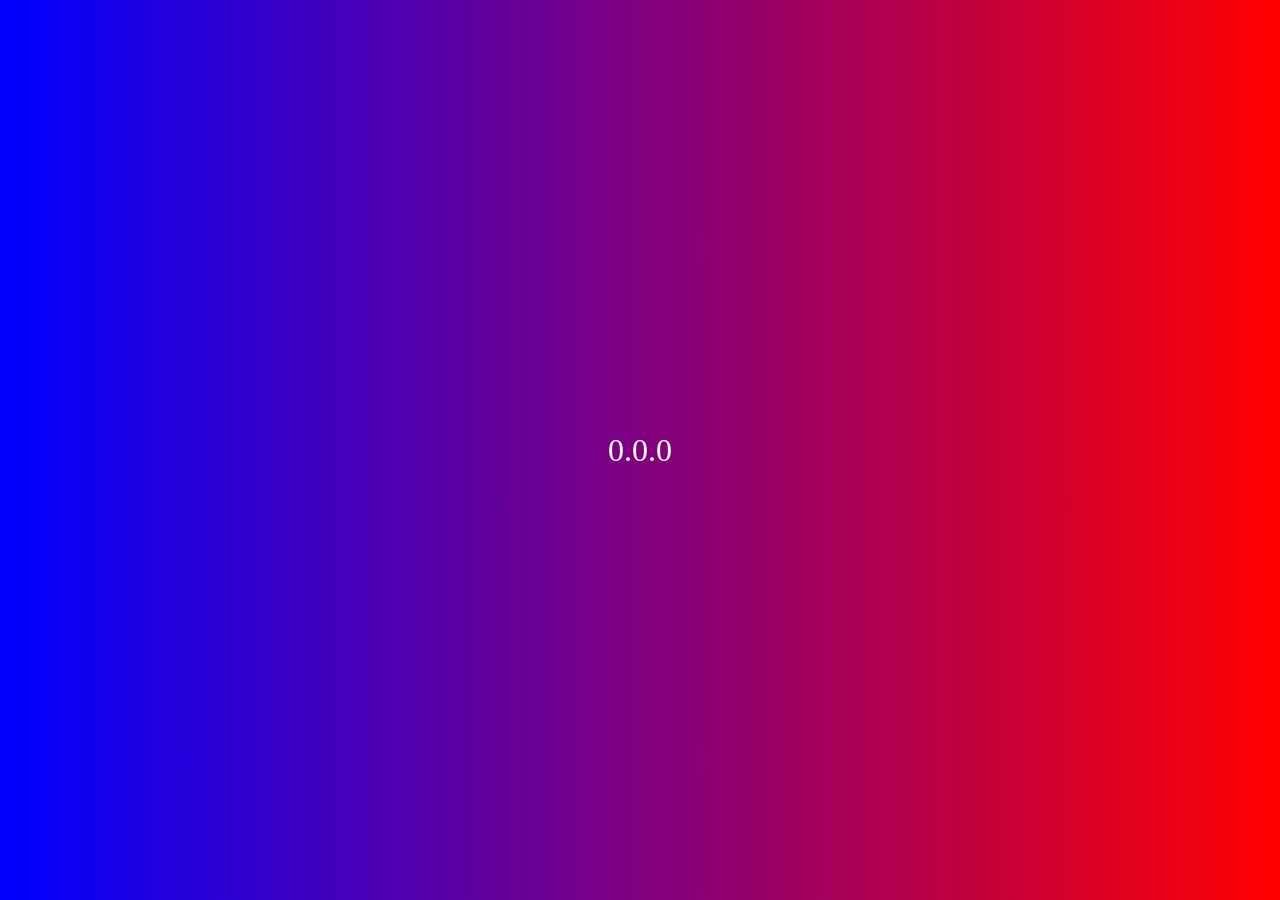
<file: index.html>
<!DOCTYPE html>
<html>
    <head>
        <title>Laser Ascent Launcher</title>
        <link rel="stylesheet" href="style.css">
        <link rel="icon" href="favicon.png">
    </head>
    <body>
        <nav id="beta">
            <a href="0.0.0/index.html">0.0.0</a>
        </nav>
        <nav id="full-version">
            
        </nav>
    </body>
</html>
</file>
<file: style.css>
@property --animation-distance {
    syntax: '<percentage>';
    inherits: true;
    initial-value: 0%;
}
body {
    margin: 0px;
    min-height: 100vh;
    background: linear-gradient(to right, blue 0% var(--animation-distance), red calc(100% - var(--animation-distance)) 100%);
    animation: colorSlide 3s infinite alternate ease-in-out;
    display: flex;
    flex-direction: column;
    justify-content: center;
    align-items: center;
}
@keyframes colorSlide {
    from {
        --animation-distance: 0%;
    }
    to {
        --animation-distance: 50%;
    }
}
a {
    font-size: 2rem;
    color: white;
    text-decoration: none;
}
a+a {
    padding-left: 20px;
    border-left: 1px solid white;
}
a:not(:last-child) {
    padding-right: 20px;
}
a:hover {
    text-decoration: underline;
}
nav {
    flex-direction: row;
}
</file>
